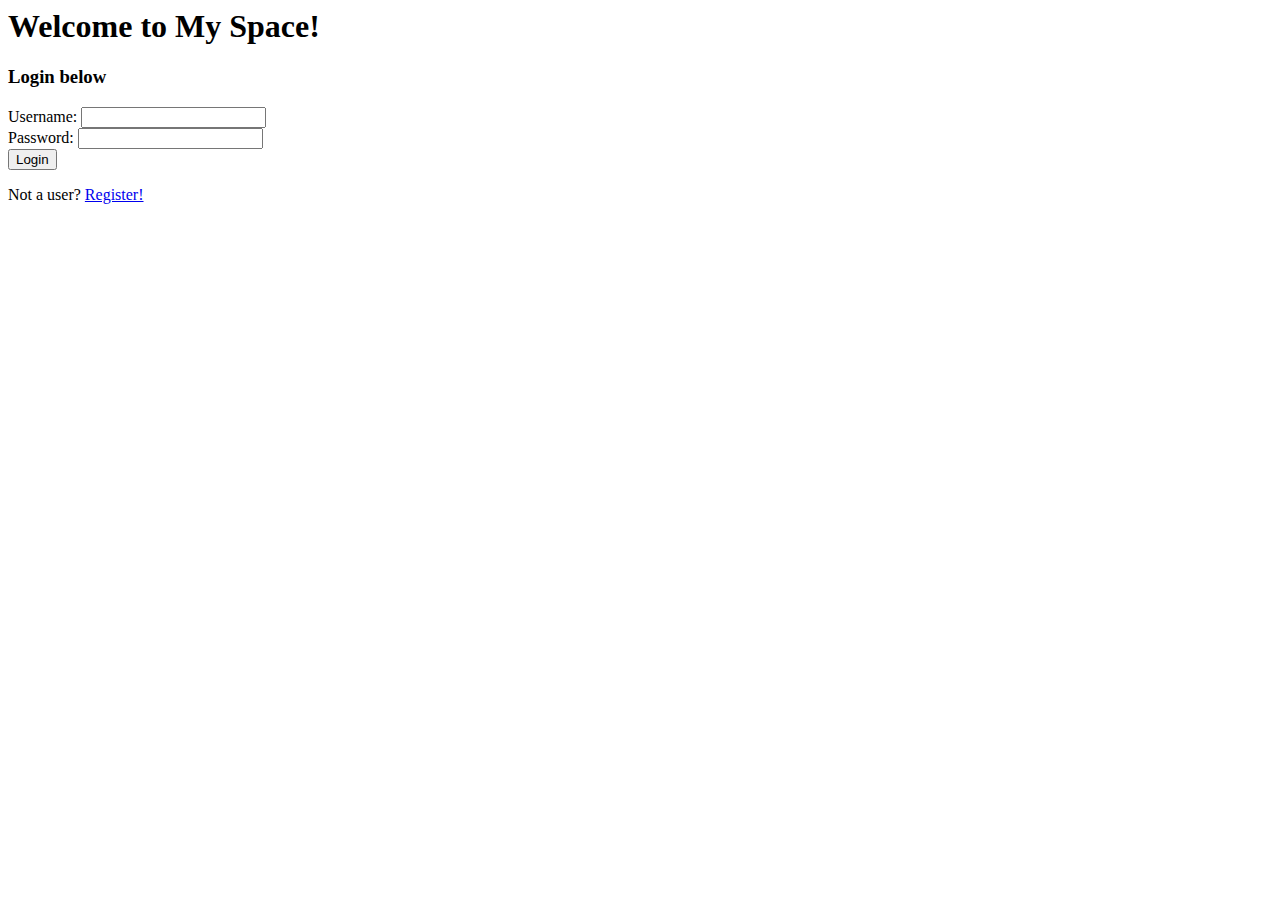
<file: myspace/templates/login.html>
<!-- tilesstyle (Tami Takada, Liesel Wong, Shyne Choi, Emma Buller)
SoftDev
P4 -- Le Fin (Final Project)
2022-06-26 -->

<html lang="en">
  <!-- HTML file for exploring JavaScript interactions with the DOM -->

  <head>
    <meta charset="utf-8">
    <title>My Space</title>
  </head>
  <body>
    <h1> Welcome to My Space! </h1>
    <h3> Login below </h3>
    <form action="/authenticate" method="POST">
   Username: <input type="text" name="login_username"> <br>
   Password: <input type="password" name="login_password"> <br>
   <input type="submit" name="sub1" value="Login">
    </form>
      Not a user? <a href="{{ url_for('register') }}">Register!</a>
    </body>
</html>
</file>
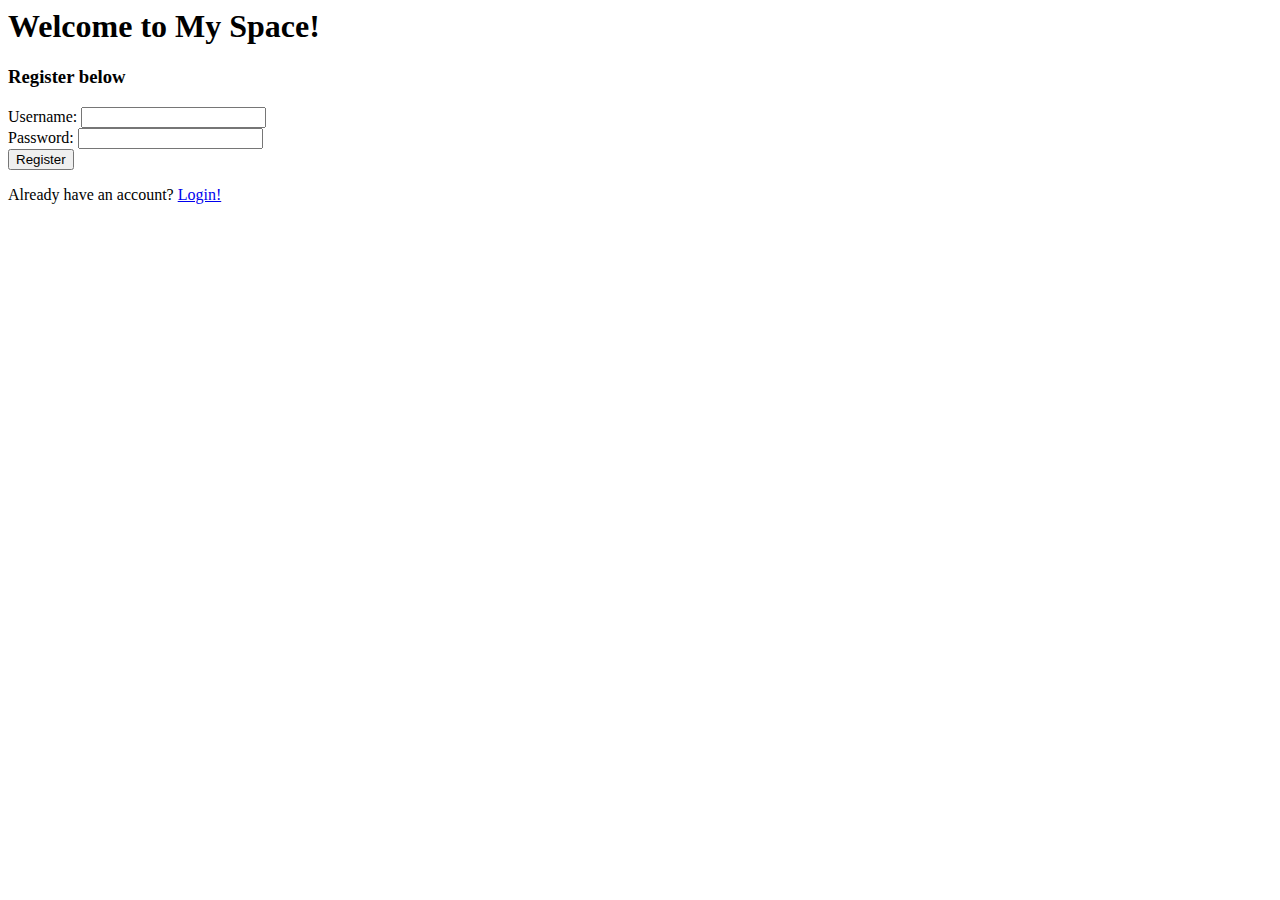
<file: myspace/templates/register.html>
<!-- tilesstyle (Tami Takada, Liesel Wong, Shyne Choi, Emma Buller)
SoftDev
P4 -- Le Fin (Final Project)
2022-06-26 -->

<html lang="en">
  <!-- HTML file for exploring JavaScript interactions with the DOM -->

  <head>
    <meta charset="utf-8">
    <title>My Space</title>
  </head>
  <body>
    <h1> Welcome to My Space! </h1>
    <h3> Register below </h3>
    <form action="/authenticate" method="POST">
   Username: <input type="text" name="register_username"> <br>
   Password: <input type="password" name="register_password"> <br>
   <input type="submit" name="sub1" value="Register">
    </form>
      Already have an account? <a href="{{ url_for('login') }}">Login!</a>
    </body>
</html>
</file>
